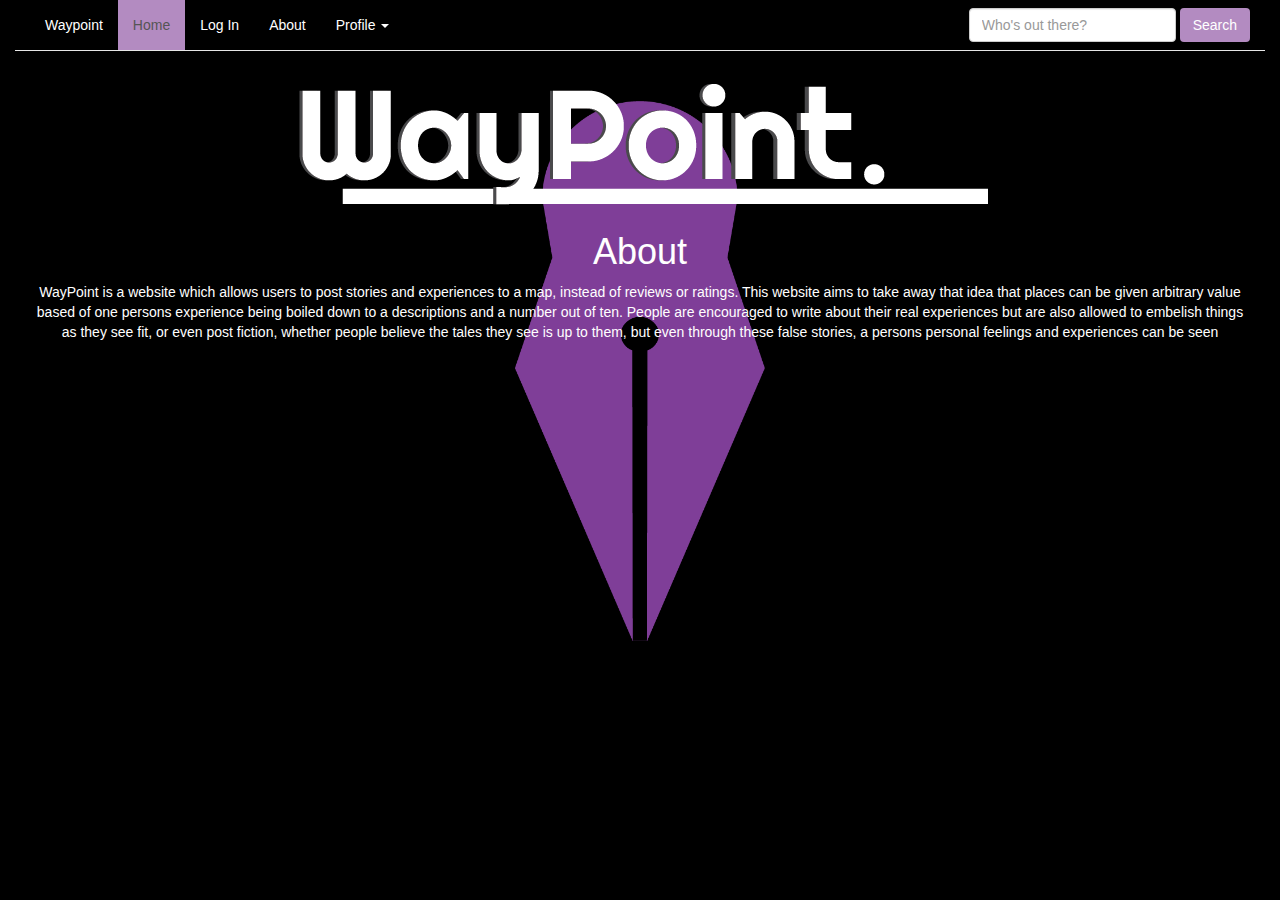
<file: About.html>
<!DOCTYPE html>
<html lang="en">
  <head>
    <meta charset="utf-8">
    <meta http-equiv="X-UA-Compatible" content="IE=edge">
    <meta name="viewport" content="width=device-width, initial-scale=1">
    <!-- The above 3 meta tags *must* come first in the head; any other head content must come *after* these tags -->
    <title>About</title>

    <!-- Bootstrap -->
    <link href="css/bootstrap.min.css" rel="stylesheet">
    <!-- my styles -->
    <link href="css/Style.css" rel="stylesheet">


   
  </head>
  <body>
    <div class="container-fluid siteWrapper">
     <nav class="navbar navbar-default navbar-static-top">
      <div class="container-fluid navHeader">
        <div class="navbar-header buttons">

          <button type="button searchButton" class="navbar-toggle collapsed " data-toggle="collapse" data-target="#navbar2" aria-expanded="false" aria-controls="navbar">
            <span class="sr-only">Toggle navigation</span>
            <span class="glyphicon glyphicon-search"></span>
        
          </button>
                    <button type="button" class="navbar-toggle collapsed" data-toggle="collapse" data-target="#navbar1" aria-expanded="false" aria-controls="navbar">
            <span class="sr-only">Toggle navigation</span>
            <span class="icon-bar"></span>
            <span class="icon-bar"></span>
            <span class="icon-bar"></span>
             <span class="icon-bar"></span>
          </button>

        </div>
        <div id="navbar1" class="navbar-collapse collapse">
          <ul class="nav navbar-nav">
            <li><a href="#">Waypoint</a></li>
            <li class="active this"><a href="index.html">Home</a></li>
            <li><a href="LogIn.html">Log In</a></li>
            <li><a href="About.html">About</a></li>
            <li class="dropdown">
              <a href="#" class="dropdown-toggle" data-toggle="dropdown" role="button" aria-haspopup="true" aria-expanded="false"> Profile <span class="caret"></span></a>
              <ul class="dropdown-menu">
                <li><a href="Profile.html"> My Profile</a></li>
                <li><a href="#"> Notifications</a></li>
                <li><a href="#"> Messages</a></li>
                <li role="separator" class="divider"></li>
                <li class="dropdown-header">What I follow</li>
                <li><a href="#">My Story</a></li>
                <li><a href="#">My Places</a></li>
              </ul>
            </li>
          </ul>
        
        </div>
          <div id="navbar2" class="navbar-collapse collapse">
          <form class="navbar-form navbar-right" action="SearchResults.html">
            <div class="form-group">
              <input type="text" placeholder="Who's out there?" class="form-control">
            </div>
            <button type="submit" class="btn">
              Search
            </button>
           
          </form>
        </div><!--/.navbar-collapse -->
        </div><!--/.nav-collapse -->

    </nav>

 <div class="container-fluid aboutBody">
<img class="img-responsive aboutHeading center-block" src="media/white-title.png">
<h1>About </h1>
 <p>WayPoint is a website which allows users to post stories and experiences to a map, instead of reviews or ratings.
This website aims to take away that idea that places can be given arbitrary value based of one persons experience
being boiled down to a descriptions and a number out of ten. People are encouraged to write about their real
experiences but are also allowed to embelish things as they see fit, or even post fiction, whether people believe the
tales they see is up to them, but even through these false stories, a persons personal feelings and experiences
can be seen    </p>
 </div>

    </div>

    <!-- jQuery (necessary for Bootstrap's JavaScript plugins) -->
    <script src="https://ajax.googleapis.com/ajax/libs/jquery/1.11.3/jquery.min.js"></script>
    <!-- Include all compiled plugins (below), or include individual files as needed -->
    <script src="scripts/bootstrap.min.js"></script>
  </body>
</html>
</file>
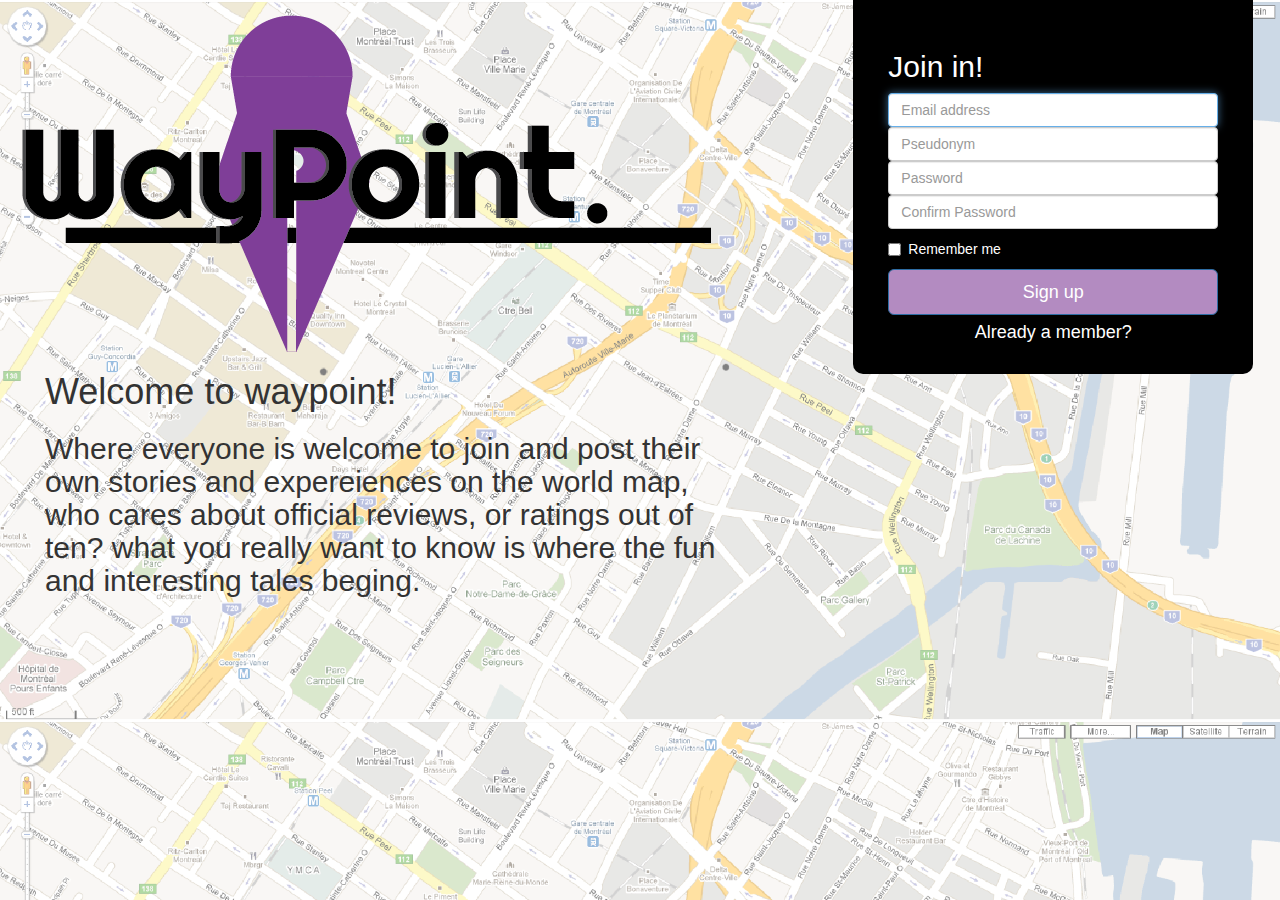
<file: logIn.html>
<!DOCTYPE html>
<html lang="en">
  <head>
    <meta charset="utf-8">
    <meta http-equiv="X-UA-Compatible" content="IE=edge">
    <meta name="viewport" content="width=device-width, initial-scale=1">
    <!-- The above 3 meta tags *must* come first in the head; any other head content must come *after* these tags -->
    <title>Log In</title>

    <!-- Bootstrap -->
    <link href="css/bootstrap.min.css" rel="stylesheet">
    <!-- my styles -->
    <link href="css/Style.css" rel="stylesheet">


  </head>
  <body class="loginPage">
    <div class="container-fluid siteWrapper ">
      <div class="row">
      <div class="col-md-7 logoHeading">
        <img class="img-responsive"  src="media/big-logo.png">
        <div class="welcome ">
          <h1>Welcome to waypoint!</h1>
          <h2>Where everyone is welcome to join and post their own stories and expereiences on the world map, who cares about official reviews, or ratings out of ten? what you really want to know is where the fun and interesting tales beging. </h2>
        </div>
      </div>
      <div class="col-md-1"></div>
      <div class="col-md-4 login">
       <form class="form-signin signUp-form" action="index.html">
        <h2 class="form-signin-heading">Join in!</h2>
        <label for="inputEmail" class="sr-only">Email address</label>
        <input type="email" id="inputEmail" class="form-control" placeholder="Email address" required="" autofocus="">
        <label for="inputUsername" class="sr-only">Pseudonym</label>
        <input type="text" id="inputUsername" class="form-control" placeholder="Pseudonym" required="">
        <label for="inputPassword" class="sr-only">Password</label>
        <input type="password" id="inputPassword" class="form-control" placeholder="Password" required="">
        <label for="inputPassword" class="sr-only">Confirm Password</label>
        <input type="password" id="inputPassword" class="form-control" placeholder="Confirm Password" required="">
        <div class="checkbox">
          <label>
            <input type="checkbox" value="remember-me"> Remember me
          </label>
        </div>
        <button class="btn btn-lg btn-primary btn-block" type="submit">Sign up</button>

       </form>
              <form class="form-signin login-form " action="index.html">
        <h2 class="form-signin-heading">Welcome Back!</h2>
     
        <label for="inputUsername" class="sr-only">Pseudonym</label>
        <input type="text" id="inputUsername" class="form-control" placeholder="Pseudonym" required="">
        <label for="inputPassword" class="sr-only">Password</label>
        <input type="password" id="inputPassword" class="form-control" placeholder="Password" required="">
        <div class="checkbox">
          <label>
            <input type="checkbox" value="remember-me"> Remember me
          </label>
        </div>
        <button class="btn btn-lg btn-primary btn-block" type="submit">Log In</button>

       </form>
        
        
        <button class="btn-lg btn-signUp btn-block login-form">New Here?</button>
        <button class="btn-lg btn-login btn-block signUp-form">Already a member?</button>
    </div>

       

    </div>
  </div>

    <!-- jQuery (necessary for Bootstrap's JavaScript plugins) -->
    <script src="https://ajax.googleapis.com/ajax/libs/jquery/1.11.3/jquery.min.js"></script>
    <!-- Include all compiled plugins (below), or include individual files as needed -->
    <script src="scripts/bootstrap.min.js"></script>
    <script src="scripts/script.js"></script>
  </body>
</html>
</file>
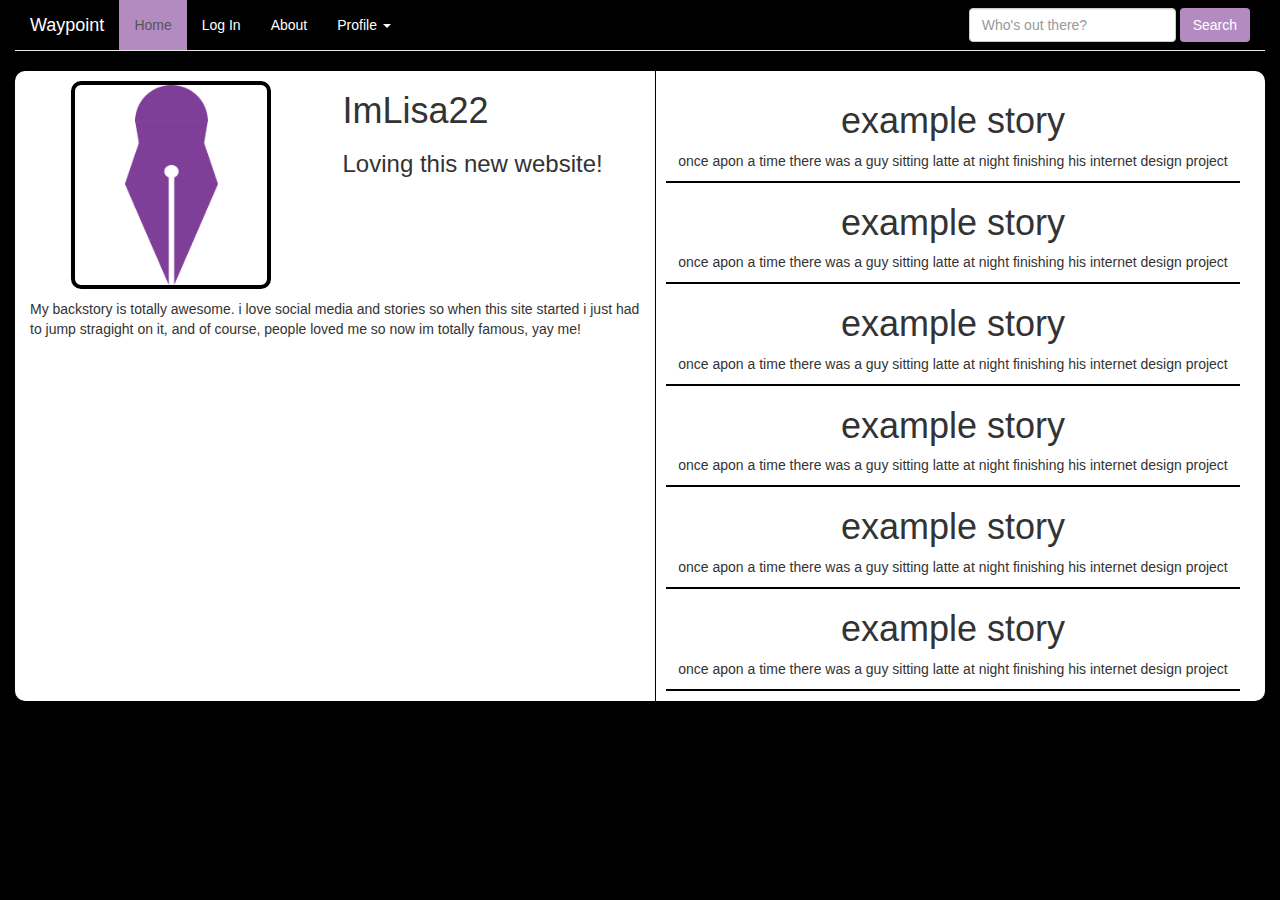
<file: Profile.html>
<!DOCTYPE html>
<html lang="en">
  <head>
    <meta charset="utf-8">
    <meta http-equiv="X-UA-Compatible" content="IE=edge">
    <meta name="viewport" content="width=device-width, initial-scale=1">
    <!-- The above 3 meta tags *must* come first in the head; any other head content must come *after* these tags -->
    <title>ImLisa22</title>

    <!-- Bootstrap -->
    <link href="css/bootstrap.min.css" rel="stylesheet">
    <!-- my styles -->
    <link href="css/Style.css" rel="stylesheet">


  </head>
  <body>
    <div class="container-fluid siteWrapper">
     <nav class="navbar navbar-default navbar-static-top">
      <div class="container-fluid navHeader">
        <div class="navbar-header buttons">

          <button type="button searchButton" class="navbar-toggle collapsed " data-toggle="collapse" data-target="#navbar2" aria-expanded="false" aria-controls="navbar">
            <span class="sr-only">Toggle navigation</span>
            <span class="glyphicon glyphicon-search"></span>
        
          </button>
                    <button type="button" class="navbar-toggle collapsed" data-toggle="collapse" data-target="#navbar1" aria-expanded="false" aria-controls="navbar">
            <span class="sr-only">Toggle navigation</span>
            <span class="icon-bar"></span>
            <span class="icon-bar"></span>
            <span class="icon-bar"></span>
             <span class="icon-bar"></span>
          </button>
        </div>
        <div id="navbar1" class="navbar-collapse collapse">
          <ul class="nav navbar-nav">
            <li><a class="navbar-brand" href="#">Waypoint</a></li>
            <li class="active this"><a href="index.html">Home</a></li>
            <li><a href="LogIn.html">Log In</a></li>
            <li><a href="About.html">About</a></li>
            <li class="dropdown">
              <a href="#" class="dropdown-toggle" data-toggle="dropdown" role="button" aria-haspopup="true" aria-expanded="false"> Profile <span class="caret"></span></a>
              <ul class="dropdown-menu">
                <li><a href="Profile.html"> My Profile</a></li>
                <li><a href="#"> Notifications</a></li>
                <li><a href="#"> Messages</a></li>
                <li role="separator" class="divider"></li>
                <li class="dropdown-header">What I follow</li>
                <li><a href="#">My Story</a></li>
                <li><a href="#">My Places</a></li>
              </ul>
            </li>
          </ul>
        
        </div>
          <div id="navbar2" class="navbar-collapse collapse">
          <form class="navbar-form navbar-right" action="SearchResults.html" >
            <div class="form-group">
              <input type="text" placeholder="Who's out there?" class="form-control">
            </div>
            <button type="submit" class="btn" >
              Search
            </button>
           
          </form>
        </div><!--/.navbar-collapse -->
        </div><!--/.nav-collapse -->

    </nav>
    <div class="container-fluid profileBody ">
      <div class="row">
        <div class="col-md-6 ">
          <div class="row">

            <div class="col-md-6 picContain">
              <div class = "container ">
              <img class="img-responsive center-block profilePic"src="media/icon.png"> 
            </div>
            </div>
            <div class="col-md-6 ">
              <h1> ImLisa22 </h1>
                <h3>Loving this new website!</h3>


            </div>
              <div class="row backstory">
                <div class="col-md-12 ">
                  <p> My backstory is totally awesome. i love social media and stories so when this site started i just had to jump stragight on it, and of course, people loved me so now im totally famous, yay me!</p>
                </div>
              </div>
          </div>
        </div>
        <div class="col-md-6 ">
          <div class="profileHist">
            <div class="profileStory"> 
              <h1>example story</h1>
              <p> once apon a time there was a guy sitting latte at night finishing his internet design project</p>
            </div>
                        <div class="profileStory"> 
              <h1>example story</h1>
              <p> once apon a time there was a guy sitting latte at night finishing his internet design project</p>
            </div>
                        <div class="profileStory"> 
              <h1>example story</h1>
              <p> once apon a time there was a guy sitting latte at night finishing his internet design project</p>
            </div>
                        <div class="profileStory"> 
              <h1>example story</h1>
              <p> once apon a time there was a guy sitting latte at night finishing his internet design project</p>
            </div>
                        <div class="profileStory"> 
              <h1>example story</h1>
              <p> once apon a time there was a guy sitting latte at night finishing his internet design project</p>
            </div>
                        <div class="profileStory"> 
              <h1>example story</h1>
              <p> once apon a time there was a guy sitting latte at night finishing his internet design project</p>
            </div>


          </div>

        </div>
      </div>
    </div>

    </div>

    <!-- jQuery (necessary for Bootstrap's JavaScript plugins) -->
    <script src="https://ajax.googleapis.com/ajax/libs/jquery/1.11.3/jquery.min.js"></script>
    <!-- Include all compiled plugins (below), or include individual files as needed -->
    <script src="scripts/bootstrap.min.js"></script>
  </body>
</html>
</file>
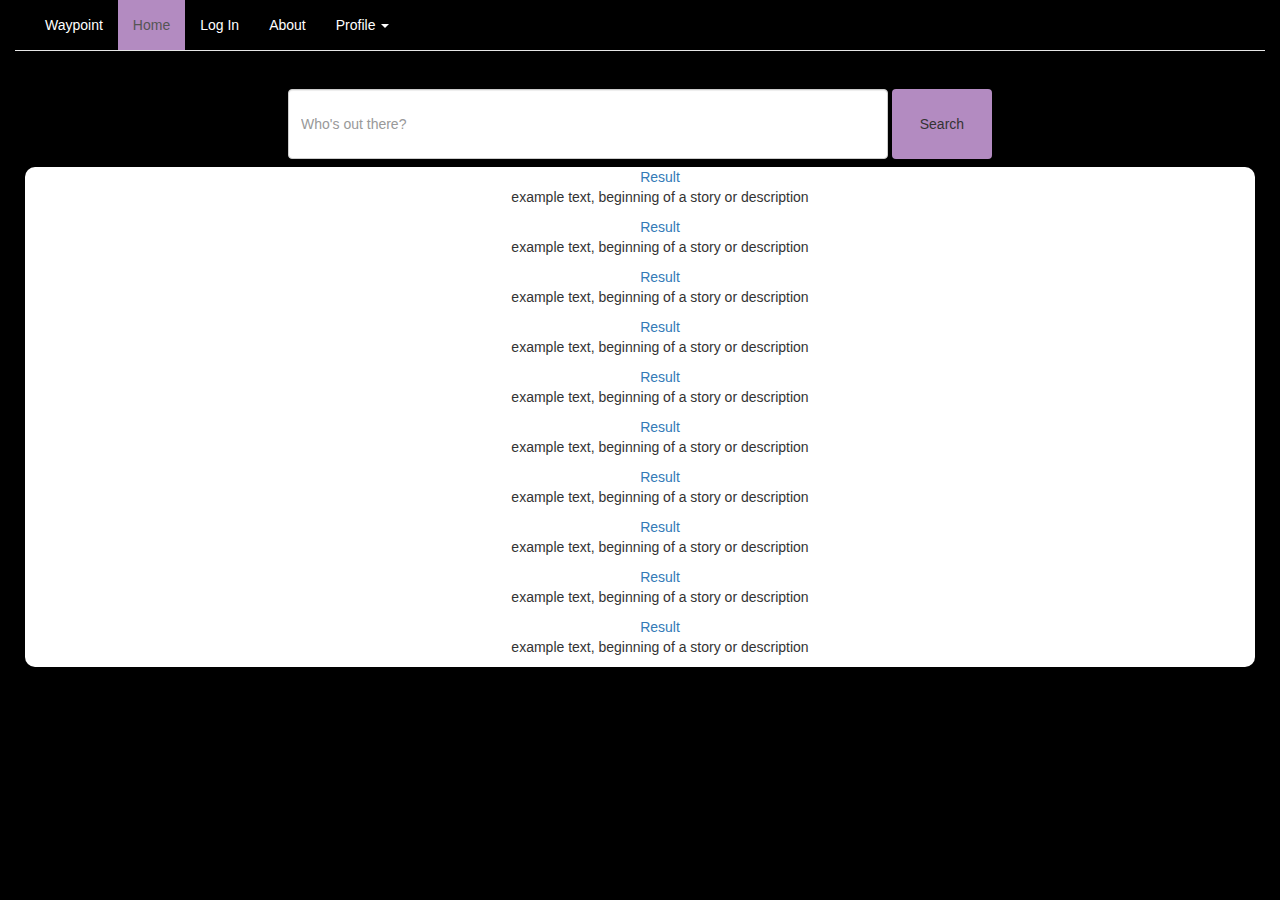
<file: SearchResults.html>
<!DOCTYPE html>
<html lang="en">
  <head>
    <meta charset="utf-8">
    <meta http-equiv="X-UA-Compatible" content="IE=edge">
    <meta name="viewport" content="width=device-width, initial-scale=1">
    <!-- The above 3 meta tags *must* come first in the head; any other head content must come *after* these tags -->
    <title>Search</title>

    <!-- Bootstrap -->
    <link href="css/bootstrap.min.css" rel="stylesheet">
    <!-- my styles -->
    <link href="css/Style.css" rel="stylesheet">

  </head>
  <body>
    <div class="container-fluid siteWrapper">
     <nav class="navbar navbar-default navbar-static-top">
      <div class="container-fluid navHeader">
        <div class="navbar-header buttons">

        
          </button>
                    <button type="button" class="navbar-toggle collapsed" data-toggle="collapse" data-target="#navbar1" aria-expanded="false" aria-controls="navbar">
            <span class="sr-only">Toggle navigation</span>
            <span class="icon-bar"></span>
            <span class="icon-bar"></span>
            <span class="icon-bar"></span>
             <span class="icon-bar"></span>
          </button>
        </div>
        <div id="navbar1" class="navbar-collapse collapse">
          <ul class="nav navbar-nav">
            <li><a href="#">Waypoint</a></li>
            <li class="active this"><a href="index.html">Home</a></li>
            <li><a href="LogIn.html">Log In</a></li>
            <li><a href="About.html">About</a></li>
            <li class="dropdown">
              <a href="#" class="dropdown-toggle" data-toggle="dropdown" role="button" aria-haspopup="true" aria-expanded="false"> Profile <span class="caret"></span></a>
              <ul class="dropdown-menu">
                <li><a href="Profile.html"> My Profile</a></li>
                <li><a href="#"> Notifications</a></li>
                <li><a href="#"> Messages</a></li>
                <li role="separator" class="divider"></li>
                <li class="dropdown-header">What I follow</li>
                <li><a href="#">My Story</a></li>
                <li><a href="#">My Places</a></li>
              </ul>
            </li>
          </ul>
        
        </div>
          <div id="navbar2" class="navbar-collapse collapse">
          
        </div><!--/.navbar-collapse -->
        </div><!--/.nav-collapse -->

    </nav>
      <div class="container-fluid searchBody">
          <form class="navbar-form searchBar">
            <div class="form-group">
              <input type="text" placeholder="Who's out there?" class="form-control searchInput">
            </div>
            <button type="submit" class="btn searchBtn">
              Search
            </button>
          </form>
          <div class="container-fluid searchResults"> 
            <ul>
              <li>
                <a href="#">Result</a>
                <p> example text, beginning of a story or description <p>
              </li>
              <li>
                <a href="#">Result</a>
                <p> example text, beginning of a story or description <p>
              </li>
              <li>
                <a href="#">Result</a>
                <p> example text, beginning of a story or description <p>
              </li>
              <li>
                <a href="#">Result</a>
                <p> example text, beginning of a story or description <p>
              </li>
              <li>
                <a href="#">Result</a>
                <p> example text, beginning of a story or description <p>
              </li>
              <li>
                <a href="#">Result</a>
                <p> example text, beginning of a story or description <p>
              </li>
              <li>
                <a href="#">Result</a>
                <p> example text, beginning of a story or description <p>
              </li>
              <li>
                <a href="#">Result</a>
                <p> example text, beginning of a story or description <p>
              </li>
                <li>
                <a href="#">Result</a>
                <p> example text, beginning of a story or description <p>
              </li>
                <li>
                <a href="#">Result</a>
                <p> example text, beginning of a story or description <p>
              </li>
              

            </ul>
          </div>
       </div>

    </div>

    <!-- jQuery (necessary for Bootstrap's JavaScript plugins) -->
    <script src="https://ajax.googleapis.com/ajax/libs/jquery/1.11.3/jquery.min.js"></script>
    <!-- Include all compiled plugins (below), or include individual files as needed -->
    <script src="scripts/bootstrap.min.js"></script>
  </body>
</html>
</file>
<file: css/Style.css>
/* GLOBAL STYLES
-------------------------------------------------- */
/* Padding below the footer and lighter body text */
.siteWrapper{
/*background-color:#000;*/
 
}
body{
  background-color: #000;
}

.navbar-default .navbar-nav>.active>a{
  background-color: #B38BC1;
}
.navbar-default. .navbar-nav:hover>a{
  color: red;
}
.navbar-default .navbar-nav>.open>a, .navbar-default .navbar-nav>.open>a:focus, .navbar-default .navbar-nav>.open>a:hover{
  background-color:#B38BC1;

}
.navbar-right{

}

.borders {
  border:1px solid black;
}

#navbar{
color:white;
background-color: #000;
}
.navbar-default .navbar-brand {
    color: #fff;
}
.navbar-default .navbar-nav>li>a {
    color: #fff;
}
.navbar-default .navbar-nav>li>a:hover{
color:#B38BC1;
}

.navHeader{
background-color:#000;
color:#fff;
}
/*.container-fluid{
padding-left:0px;
}*/
.btn{
background-color: #B38BC1;
}

.mapBody{
  width:100%;
  height:572px;
}
#googleAPI{

}
.mainBody{
padding-left:0px;
padding-right:0px;
}

#navbar2{
  float:right;

}
#navbar1{
  float :left;
}

.buttons{
  float:right;
}
.navbar-default, .navbar-default .navbar-nav>.active>a:focus, .navbar-default .navbar-nav>.active>a:hover {
    color: #fff;
    background-color: #000;
}

/*login specific code*/

.login{
  width:400px;
  padding-top:30px;
  padding-left:35px;
  padding-right:35px;
  background-color:#000;
  padding-bottom:30px;
  border-bottom-right-radius: 10px;
  border-bottom-left-radius: 10px;
  color:white;
}
.btn-login{
  padding:0px;
  background-color:#000;
  border:none;
}
.btn-login:hover{
  color:#763C8E;
}
.btn-signUp{
  padding:0px;
  background-color:#000;
  border:none;
}
.btn-signUp:hover{
  color:#763C8E;
}
.logoHeading{
padding-top:15px;
}
.loginPage{
  background: url("../media/login-background.png");
  background-size:cover;
  background-attachment: cover;
  width:100%;
  height:100%;


}
.welcome{
 padding-left:30px;
 background-color:;

}
.login-form{
  display:none;
}
.btn.focus, .btn:focus, .btn:hover {
     background-color:#763C8E ; 
     text-decoration: none; 
}
/*about code*/
.aboutBody{
  background-image:url("../media/icon.png");
  background-size: 20%;
  background-position: center;
  background-repeat: no-repeat;
  color:#fff;
border-radius:10px;
text-align:center;
height:600px;
}
.aboutText {
background-color:#000;


}
/*search results*/
.searchBody{
  text-align: center;
  /*background-color:#B0B0AE;*/
  padding:10px;
}
.searchBar{
}
.searchBtn{
height:70px;
 width:100px
 }
.searchInput{
  width:400px;
  height:70px;
}
.searchResults{
  border-radius: 10px;
  background-color: #fff;
}
.searchResults > ul{
  list-style-type: none;
}
/*Profile Page*/
.profileBody{
  border-radius:10px;
  background-color:#fff;
}
.profileStory{
  text-align:center;
  border-bottom: 2px solid #000;
}
.profileHist{
  border-left:1px solid #000;
  padding:10px;
}
.profilePic{
  height:200px;

}
.picContain{
padding:10px;

}
.picContain >.container {
     border:4px solid #000;
  border-radius: 10px;
  width:200px;

}
.backstory{
  padding-left:15px;
}
/* RESPONSIVE CSS
-------------------------------------------------- */
@media (max-width: 992px){
    .login{
  width:100%;
  padding-top:30px;
  padding-left:35px;
  padding-right:35px;
  background-color:#000;
  padding-bottom:30px;
  border-radius: 10px;
  color:#fff;
  margin-left: auto;
}
.searchBody > .navbar-form .form-control {
    display: inline-block;
    width:100%; 
    vertical-align: middle;
}
}
@media (min-width: 768px) {
.searchBody > .navbar-form .form-control {
    display: inline-block;
    width:600px; 
    vertical-align: middle;
}
}
</file>
